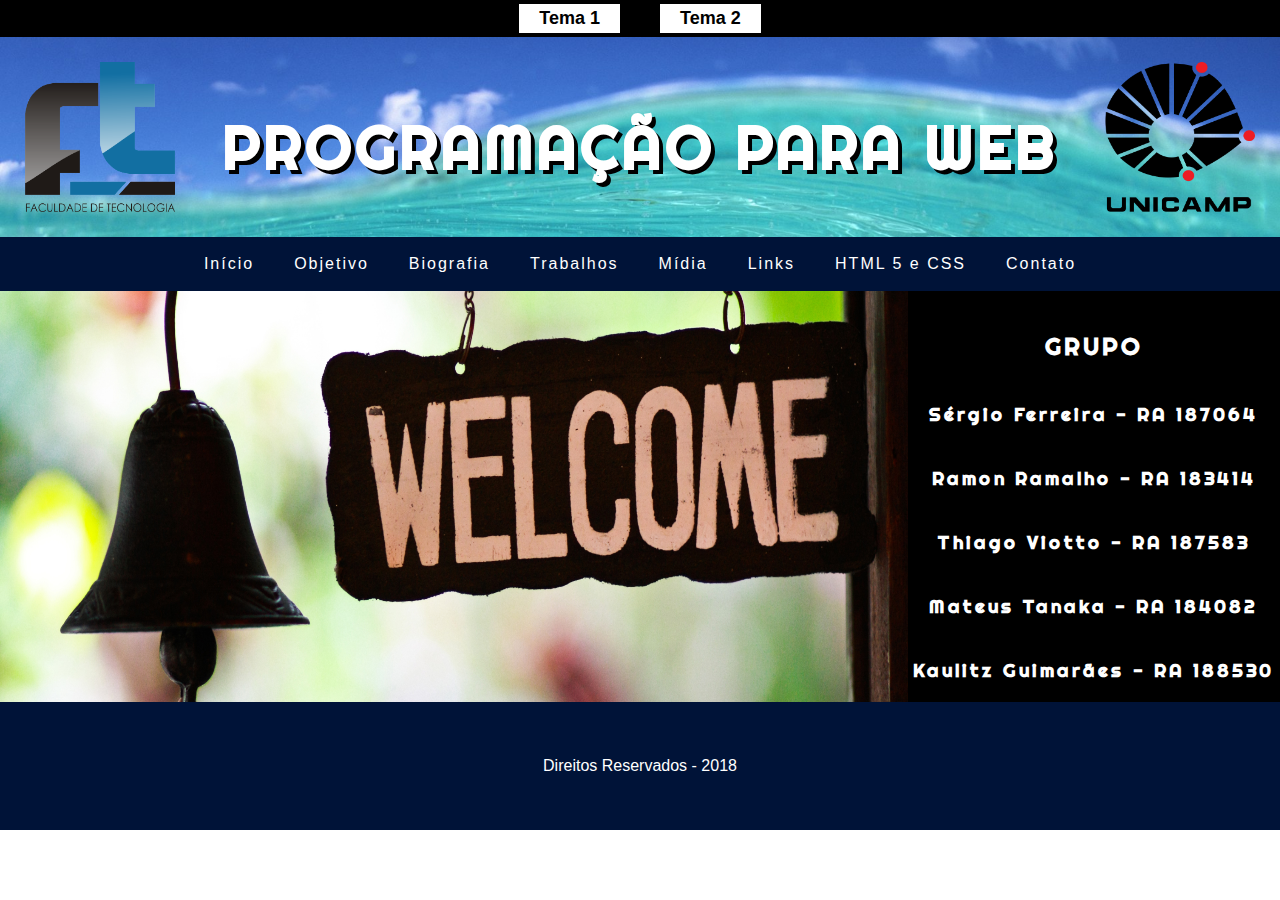
<file: index.html>
<!DOCTYPE html>
<html lang="pt-br">
  <head>
    <meta name="viewport" content="width=device-width, initial-scale=1.0">
    <meta charset="utf-8">
    <link rel="stylesheet" type="text/css" href="css/base.css">
    <link rel="stylesheet" type="text/css" href="css/theme.css">
    <link rel="stylesheet" type="text/css" href="css/theme2.css">
    <title>Programação para WEB - SI401A</title>
    <link rel="stylesheet" type="text/css" href="https://fonts.googleapis.com/css?family=Righteous">
    <script src="js/script.js"></script>
  </head>
  <body>
    <header class="cabecalho"><img id="logo1" src="img/ft_logo.png" alt="logo da ft">
      <h1>PROGRAMAÇÃO PARA WEB</h1><img id="logo2" src="img/unicamp_logo.png" alt="logo da unicamp">
    </header>
    <div class="interior">
      <nav class="menu">
        <ol>
          <li><a href="index.html">Início</a></li>
          <li><a href="objetivo.html">Objetivo</a></li>
          <li><a href="biografia.html">Biografia</a></li>
          <li><a href="trabalhos.html">Trabalhos</a></li>
          <li><a href="midia.html">Mídia</a></li>
          <li><a href="links.html">Links</a></li>
          <li><a href="htmlecss.html">HTML 5 e CSS</a></li>
          <li><a href="contato.html">Contato</a></li>
        </ol>
      </nav>
      <div class="conteudo degrade">
        <div class="principal">
          <div id="bemVindo"></div>
        </div>
        <aside class="lateral">
          <h2 id="tituloGaleria">GRUPO</h2>
          <h3>Sérgio Ferreira - RA 187064</h3>
          <h3>Ramon Ramalho - RA 183414</h3>
          <h3>Thiago Viotto - RA 187583</h3>
          <h3>Mateus Tanaka - RA 184082</h3>
          <h3>Kaulitz Guimarães - RA 188530</h3>
        </aside>
      </div>
    </div>
    <footer id="rodape">
      <p>Direitos Reservados - 2018</p>
    </footer>
  </body>
</html>
</file>
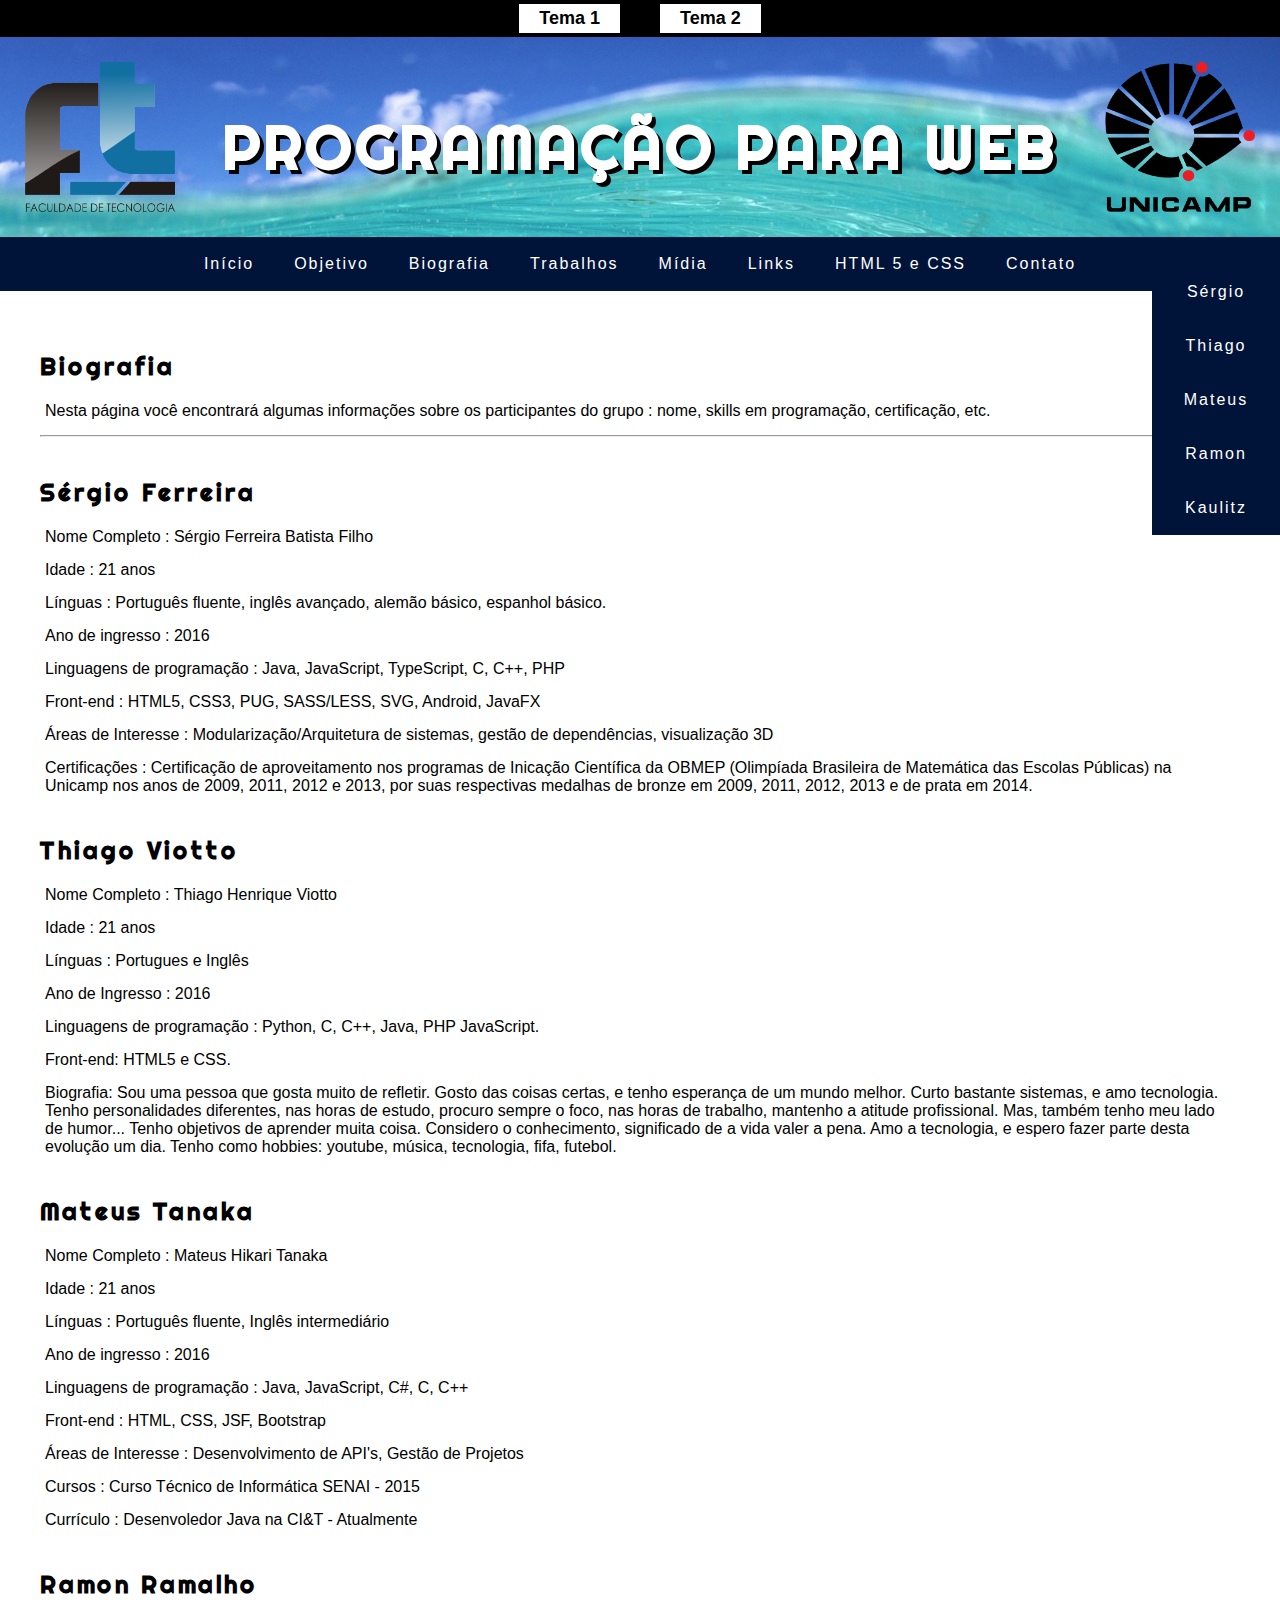
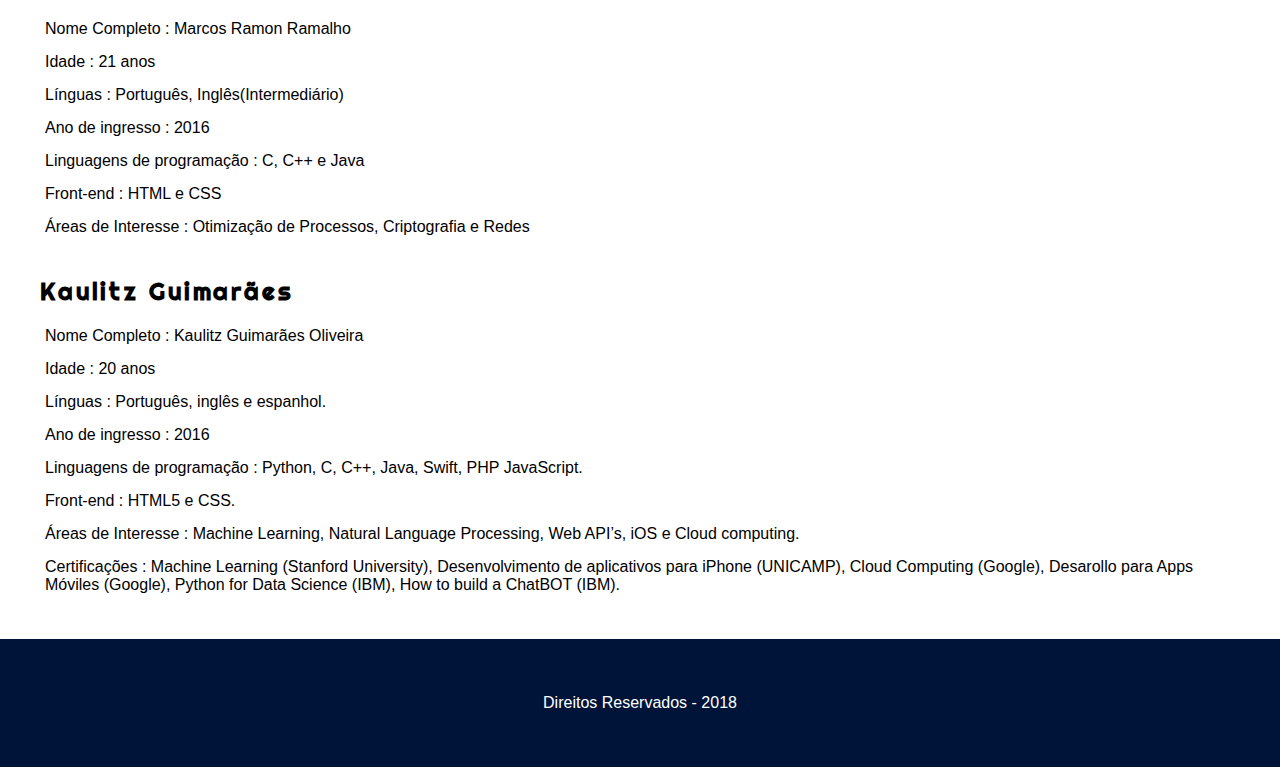
<file: biografia.html>
<!DOCTYPE html>
<html lang="pt-br">
  <head>
    <meta name="viewport" content="width=device-width, initial-scale=1.0">
    <meta charset="utf-8">
    <link rel="stylesheet" type="text/css" href="css/base.css">
    <link rel="stylesheet" type="text/css" href="css/theme.css">
    <link rel="stylesheet" type="text/css" href="css/theme2.css">
    <title>Programação para WEB - SI401A</title>
    <link rel="stylesheet" type="text/css" href="https://fonts.googleapis.com/css?family=Righteous">
    <script src="js/script.js"></script>
  </head>
  <body>
    <header class="cabecalho"><img id="logo1" src="img/ft_logo.png" alt="logo da ft">
      <h1>PROGRAMAÇÃO PARA WEB</h1><img id="logo2" src="img/unicamp_logo.png" alt="logo da unicamp">
    </header>
    <div class="interior">
      <nav class="menu">
        <ol>
          <li><a href="index.html">Início</a></li>
          <li><a href="objetivo.html">Objetivo</a></li>
          <li><a href="biografia.html">Biografia</a></li>
          <li><a href="trabalhos.html">Trabalhos</a></li>
          <li><a href="midia.html">Mídia</a></li>
          <li><a href="links.html">Links</a></li>
          <li><a href="htmlecss.html">HTML 5 e CSS</a></li>
          <li><a href="contato.html">Contato</a></li>
        </ol>
      </nav>
      <div class="conteudo">
        <section class="principal">
          <h2>Biografia</h2>
          <p>Nesta página você encontrará algumas informações sobre os participantes do grupo : nome, skills em programação, certificação, etc.</p>
          <hr><a id="sergio">
            <h2>Sérgio Ferreira</h2>
            <p>Nome Completo : Sérgio Ferreira Batista Filho</p>
            <p>Idade : 21 anos</p>
            <p>Línguas : Português fluente, inglês avançado, alemão básico, espanhol básico.</p>
            <p>Ano de ingresso : 2016</p>
            <p>Linguagens de programação : Java, JavaScript, TypeScript, C, C++, PHP</p>
            <p>Front-end : HTML5, CSS3, PUG, SASS/LESS, SVG, Android, JavaFX</p>
            <p>Áreas de Interesse : Modularização/Arquitetura de sistemas, gestão de dependências, visualização 3D</p>
            <p>Certificações : Certificação de aproveitamento nos programas de Inicação Científica da OBMEP (Olimpíada Brasileira de Matemática das Escolas Públicas) na Unicamp nos anos de 2009, 2011, 2012 e 2013, por suas respectivas medalhas de bronze em 2009, 2011, 2012, 2013 e de prata em 2014.</p></a><a id="thiago">
            <h2>Thiago Viotto</h2>
            <p>Nome Completo : Thiago Henrique Viotto</p>
            <p>Idade : 21 anos</p>
            <p>Línguas : Portugues e Inglês</p>
            <p>Ano de Ingresso : 2016</p>
            <p>Linguagens de programação : Python, C, C++, Java, PHP JavaScript.</p>
            <p>Front-end: HTML5 e CSS.</p>
            <p>Biografia: Sou uma pessoa que gosta muito de refletir. Gosto das coisas certas, e tenho esperança de um mundo melhor. Curto bastante sistemas, e amo tecnologia. Tenho personalidades diferentes, nas horas de estudo, procuro sempre o foco, nas horas de trabalho, mantenho a atitude profissional. Mas, também tenho meu lado de humor... Tenho objetivos de aprender muita coisa. Considero o conhecimento, significado de a vida valer a pena. Amo a tecnologia, e espero fazer parte desta evolução um dia. Tenho como hobbies: youtube, música, tecnologia, fifa, futebol.</p></a>
          <h2 id="mateus">Mateus Tanaka</h2>
          <p>Nome Completo : Mateus Hikari Tanaka</p>
          <p>Idade : 21 anos</p>
          <p>Línguas : Português fluente, Inglês intermediário</p>
          <p>Ano de ingresso : 2016</p>
          <p>Linguagens de programação : Java, JavaScript, C#, C, C++</p>
          <p>Front-end : HTML, CSS, JSF, Bootstrap</p>
          <p>Áreas de Interesse : Desenvolvimento de API's, Gestão de Projetos</p>
          <p>Cursos : Curso Técnico de Informática SENAI - 2015</p>
          <p>Currículo : Desenvoledor Java na CI&T - Atualmente</p>
          <h2 id="ramon">Ramon Ramalho</h2>
          <p>Nome Completo : Marcos Ramon Ramalho</p>
          <p>Idade : 21 anos</p>
          <p>Línguas : Português, Inglês(Intermediário)</p>
          <p>Ano de ingresso : 2016</p>
          <p>Linguagens de programação : C, C++ e Java</p>
          <p>Front-end : HTML e CSS</p>
          <p>Áreas de Interesse : Otimização de Processos, Criptografia e Redes</p>
          <h2 id="kaulitz">Kaulitz Guimarães</h2>
          <p>Nome Completo : Kaulitz Guimarães Oliveira</p>
          <p>Idade : 20 anos</p>
          <p>Línguas : Português, inglês e espanhol.</p>
          <p>Ano de ingresso : 2016</p>
          <p>Linguagens de programação : Python, C, C++, Java, Swift, PHP JavaScript.</p>
          <p>Front-end : HTML5 e CSS.</p>
          <p>Áreas de Interesse : Machine Learning, Natural Language Processing, Web API’s, iOS e Cloud computing.</p>
          <p>Certificações : Machine Learning (Stanford University), Desenvolvimento de aplicativos para iPhone (UNICAMP), Cloud Computing (Google), Desarollo para Apps Móviles (Google), Python for Data Science (IBM), How to build a ChatBOT (IBM).            </p>
        </section>
        <aside>
          <div class="menu lateralBiografia">
            <ul>
              <li><a href="#sergio">Sérgio</a></li>
              <li><a href="#thiago">Thiago</a></li>
              <li><a href="#mateus">Mateus</a></li>
              <li><a href="#ramon">Ramon</a></li>
              <li><a href="#kaulitz">Kaulitz</a></li>
            </ul>
          </div>
        </aside>
      </div>
    </div>
    <footer id="rodape">
      <p>Direitos Reservados - 2018</p>
    </footer>
  </body>
</html>
</file>
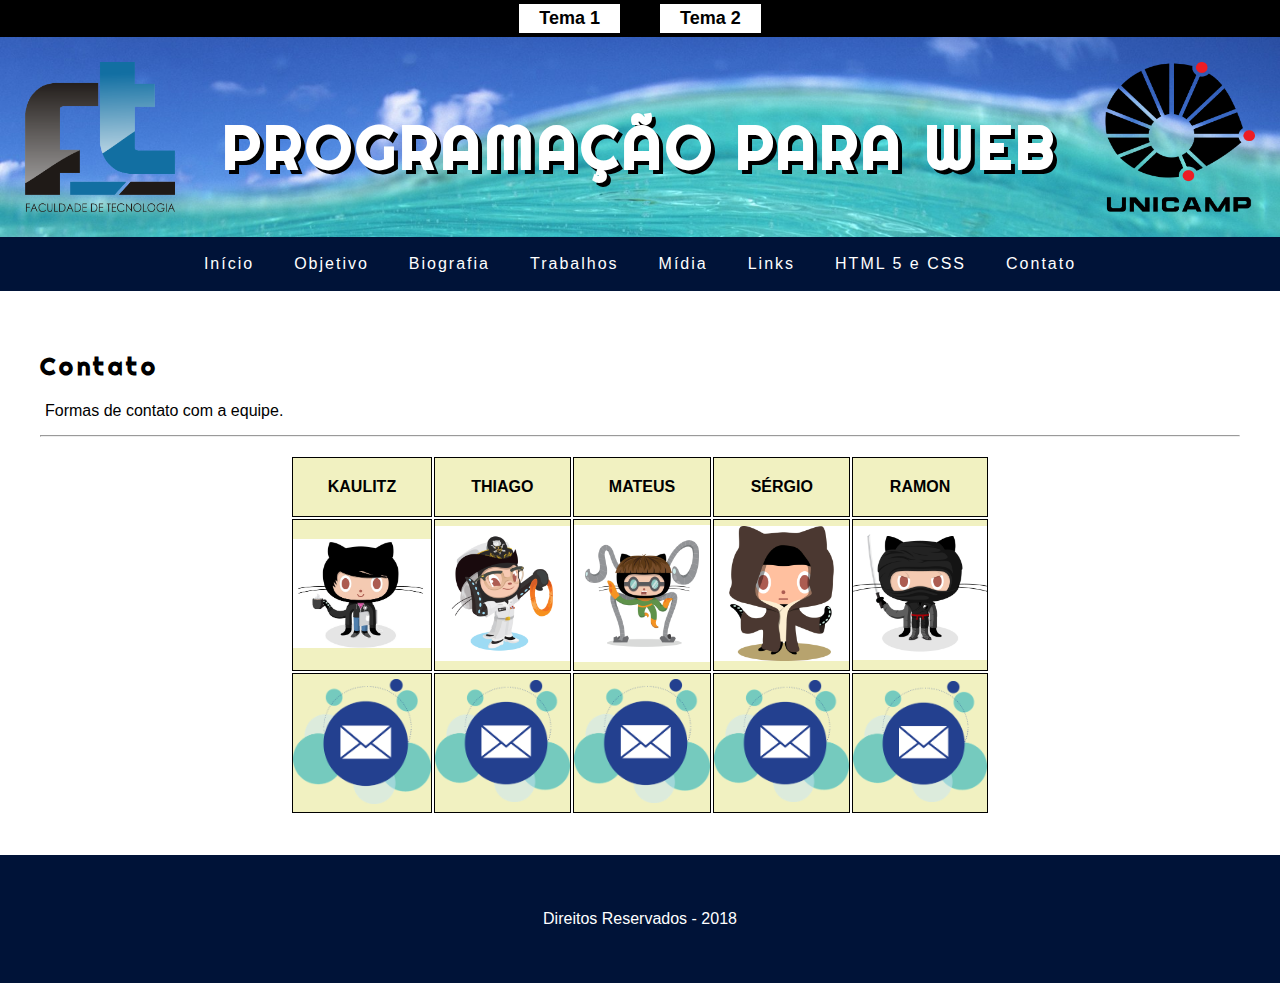
<file: contato.html>
<!DOCTYPE html>
<html lang="pt-br">
  <head>
    <meta name="viewport" content="width=device-width, initial-scale=1.0">
    <meta charset="utf-8">
    <link rel="stylesheet" type="text/css" href="css/base.css">
    <link rel="stylesheet" type="text/css" href="css/theme.css">
    <link rel="stylesheet" type="text/css" href="css/theme2.css">
    <title>Programação para WEB - SI401A</title>
    <link rel="stylesheet" type="text/css" href="https://fonts.googleapis.com/css?family=Righteous">
    <script src="js/script.js"></script>
  </head>
  <body>
    <header class="cabecalho"><img id="logo1" src="img/ft_logo.png" alt="logo da ft">
      <h1>PROGRAMAÇÃO PARA WEB</h1><img id="logo2" src="img/unicamp_logo.png" alt="logo da unicamp">
    </header>
    <div class="interior">
      <nav class="menu">
        <ol>
          <li><a href="index.html">Início</a></li>
          <li><a href="objetivo.html">Objetivo</a></li>
          <li><a href="biografia.html">Biografia</a></li>
          <li><a href="trabalhos.html">Trabalhos</a></li>
          <li><a href="midia.html">Mídia</a></li>
          <li><a href="links.html">Links</a></li>
          <li><a href="htmlecss.html">HTML 5 e CSS</a></li>
          <li><a href="contato.html">Contato</a></li>
        </ol>
      </nav>
      <div class="conteudo">
        <section class="principal">
          <h2>Contato</h2>
          <p>Formas de contato com a equipe.</p>
          <hr>
          <div class="tabelaImagensLinks">
            <table class="blueTable">
              <thead>
                <tr>
                  <th>
                    <p class="members">KAULITZ</p>
                  </th>
                  <th>
                    <p class="members">THIAGO</p>
                  </th>
                  <th>
                    <p class="members">MATEUS</p>
                  </th>
                  <th>
                    <p class="members">SÉRGIO</p>
                  </th>
                  <th>
                    <p class="members">RAMON</p>
                  </th>
                </tr>
              </thead>
              <tbody>
                <tr>
                  <td><a href="https://github.com/KaulitzGuimaraes/" target="_blank"><img src="img/kaulitz_git.jpg" alt=""></a></td>
                  <td><a href="https://github.com/" target="_blank"><img src="img/thiago_git.jpg" alt=""></a></td>
                  <td><a href="https://github.com/mateusgithub" target="_blank"><img src="img/mateus_git.png" alt=""></a></td>
                  <td><a href="https://github.com/sergiodeveloper" target="_blank"><img src="img/sergio_git.jpg" alt=""></a></td>
                  <td><a href="https://github.com/ramonramalho" target="_blank"><img src="img/ramon_git.jpg" alt=""></a></td>
                </tr>
                <tr>
                  <td><a href="mailto:kaulitguimaraes@hotmail.com"><img src="img/email.png" alt=""></a></td>
                  <td><a href="mailto:thiagohenriqueviotto1@gmail.com"><img src="img/email.png" alt=""></a></td>
                  <td><a href="mailto:m184082@dac.unicamp.br"><img src="img/email.png" alt=""></a></td>
                  <td><a href="mailto:sergiodev.exe@gmail.com"><img src="img/email.png" alt=""></a></td>
                  <td><a href="mailto:m183414@dac.unicamp.br"><img src="img/email.png" alt=""></a></td>
                </tr>
              </tbody>
            </table>
          </div>
        </section>
      </div>
    </div>
    <footer id="rodape">
      <p>Direitos Reservados - 2018</p>
    </footer>
  </body>
</html>
</file>
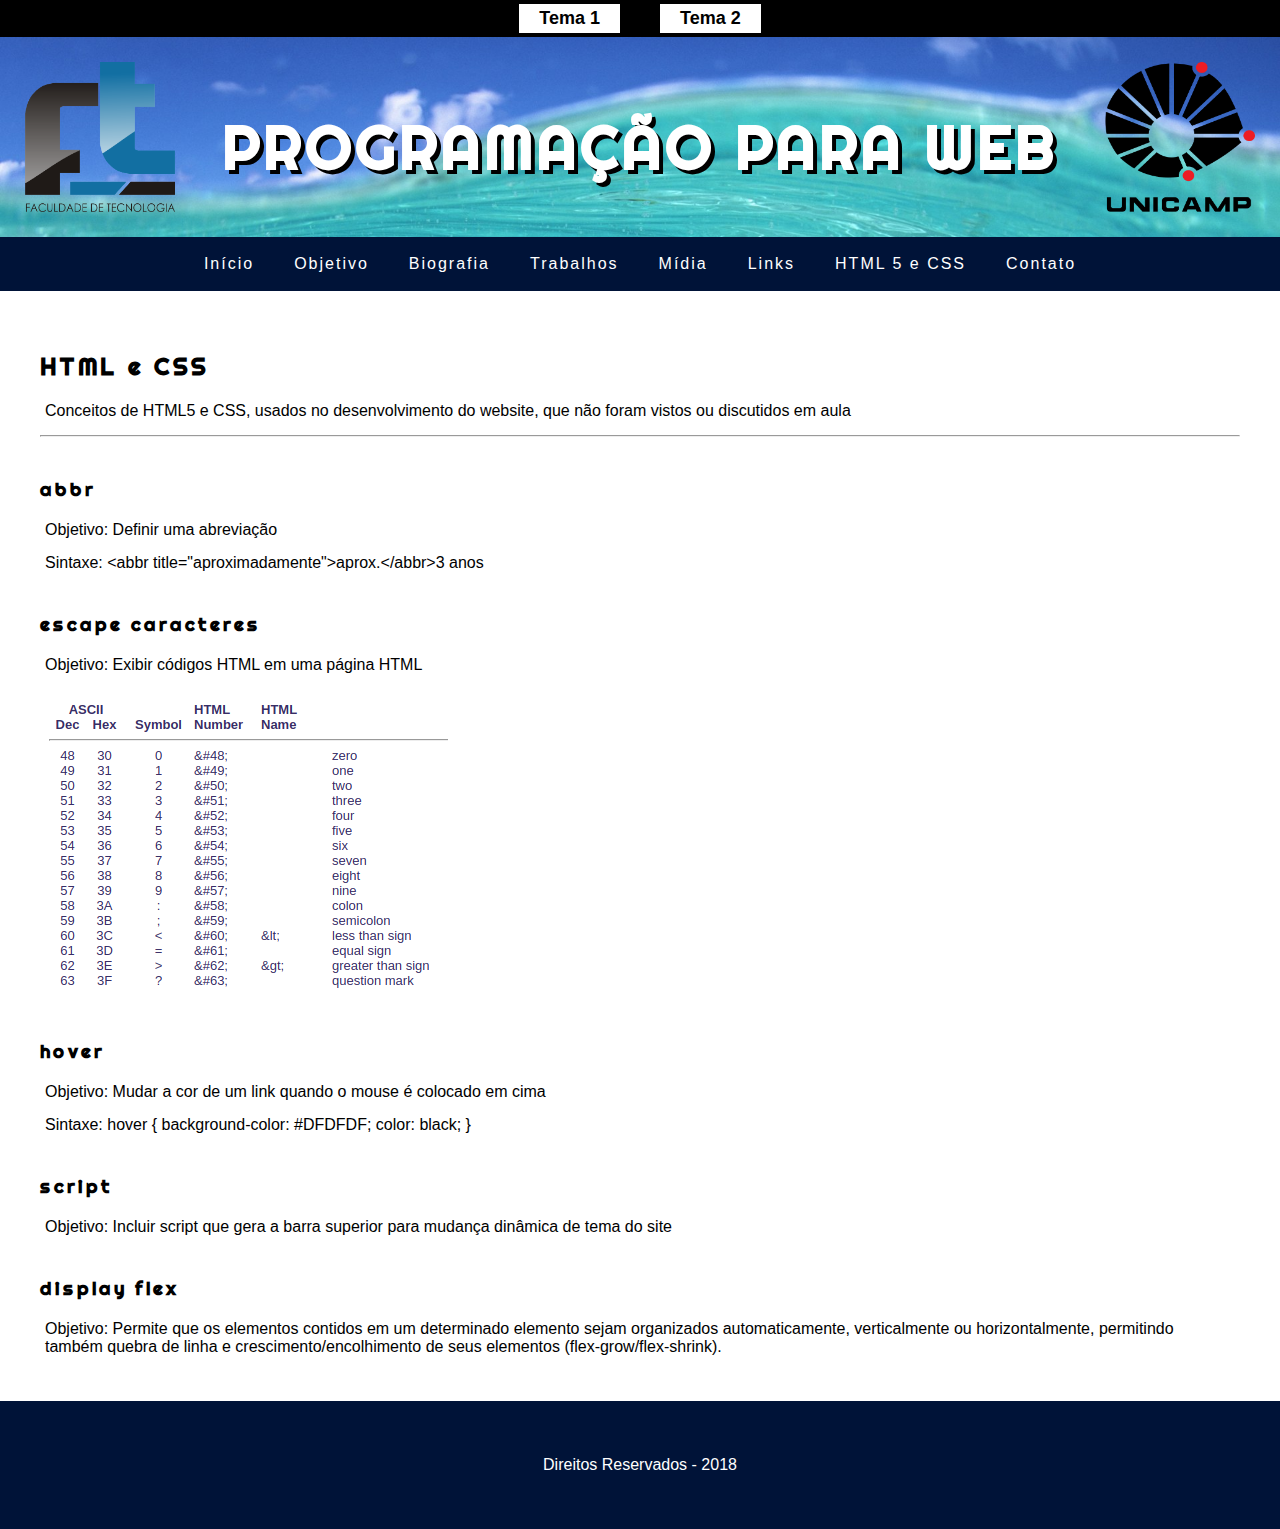
<file: htmlecss.html>
<!DOCTYPE html>
<html lang="pt-br">
  <head>
    <meta name="viewport" content="width=device-width, initial-scale=1.0">
    <meta charset="utf-8">
    <link rel="stylesheet" type="text/css" href="css/base.css">
    <link rel="stylesheet" type="text/css" href="css/theme.css">
    <link rel="stylesheet" type="text/css" href="css/theme2.css">
    <title>Programação para WEB - SI401A</title>
    <link rel="stylesheet" type="text/css" href="https://fonts.googleapis.com/css?family=Righteous">
    <script src="js/script.js"></script>
  </head>
  <body>
    <header class="cabecalho"><img id="logo1" src="img/ft_logo.png" alt="logo da ft">
      <h1>PROGRAMAÇÃO PARA WEB</h1><img id="logo2" src="img/unicamp_logo.png" alt="logo da unicamp">
    </header>
    <div class="interior">
      <nav class="menu">
        <ol>
          <li><a href="index.html">Início</a></li>
          <li><a href="objetivo.html">Objetivo</a></li>
          <li><a href="biografia.html">Biografia</a></li>
          <li><a href="trabalhos.html">Trabalhos</a></li>
          <li><a href="midia.html">Mídia</a></li>
          <li><a href="links.html">Links</a></li>
          <li><a href="htmlecss.html">HTML 5 e CSS</a></li>
          <li><a href="contato.html">Contato</a></li>
        </ol>
      </nav>
      <div class="conteudo">
        <section class="principal">
          <h2>HTML e CSS</h2>
          <p>Conceitos de HTML5 e CSS, usados no desenvolvimento do website, que não foram vistos ou discutidos em aula</p>
          <hr>
          <div class="item_html_css">
            <h3>abbr</h3>
            <p>Objetivo: Definir uma abreviação</p>
            <p>Sintaxe: &lt;abbr title="aproximadamente"&gt;aprox.&lt;/abbr&gt;3 anos</p>
          </div>
          <div class="item_html_css">
            <h3>escape caracteres</h3>
            <p>Objetivo: Exibir códigos HTML em uma página HTML</p>
            <p> <img src="./img/escape_table.png" alt="Tabela de escape"></p>
          </div>
          <div class="item_html_css">
            <h3>hover</h3>
            <p>Objetivo: Mudar a cor de um link quando o mouse é colocado em cima</p>
            <p>Sintaxe: hover { background-color: #DFDFDF; color: black; }</p>
          </div>
          <div class="item_html_css">
            <h3>script</h3>
            <p>Objetivo: Incluir script que gera a barra superior para mudança dinâmica de tema do site</p>
          </div>
          <div class="item_html_css">
            <h3>display flex</h3>
            <p>Objetivo: Permite que os elementos contidos em um determinado elemento sejam organizados automaticamente, verticalmente ou horizontalmente, permitindo também quebra de linha e crescimento/encolhimento de seus elementos (flex-grow/flex-shrink).</p>
          </div>
        </section>
      </div>
    </div>
    <footer id="rodape">
      <p>Direitos Reservados - 2018</p>
    </footer>
  </body>
</html>
</file>
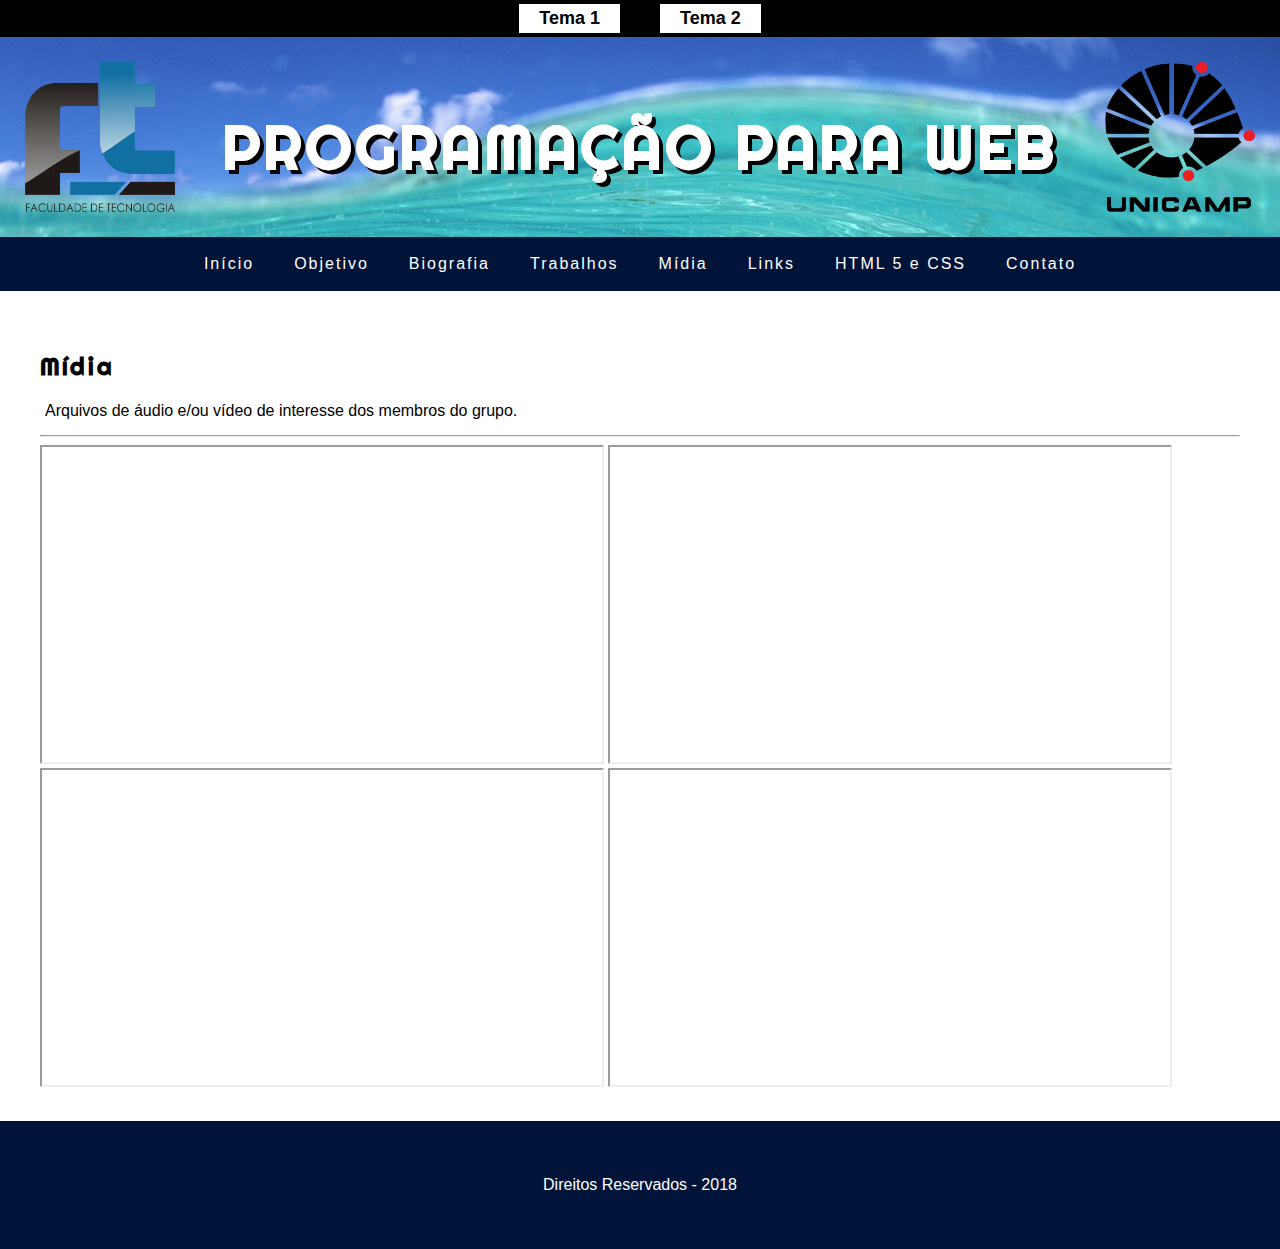
<file: midia.html>
<!DOCTYPE html>
<html lang="pt-br">
  <head>
    <meta name="viewport" content="width=device-width, initial-scale=1.0">
    <meta charset="utf-8">
    <link rel="stylesheet" type="text/css" href="css/base.css">
    <link rel="stylesheet" type="text/css" href="css/theme.css">
    <link rel="stylesheet" type="text/css" href="css/theme2.css">
    <title>Programação para WEB - SI401A</title>
    <link rel="stylesheet" type="text/css" href="https://fonts.googleapis.com/css?family=Righteous">
    <script src="js/script.js"></script>
  </head>
  <body>
    <header class="cabecalho"><img id="logo1" src="img/ft_logo.png" alt="logo da ft">
      <h1>PROGRAMAÇÃO PARA WEB</h1><img id="logo2" src="img/unicamp_logo.png" alt="logo da unicamp">
    </header>
    <div class="interior">
      <nav class="menu">
        <ol>
          <li><a href="index.html">Início</a></li>
          <li><a href="objetivo.html">Objetivo</a></li>
          <li><a href="biografia.html">Biografia</a></li>
          <li><a href="trabalhos.html">Trabalhos</a></li>
          <li><a href="midia.html">Mídia</a></li>
          <li><a href="links.html">Links</a></li>
          <li><a href="htmlecss.html">HTML 5 e CSS</a></li>
          <li><a href="contato.html">Contato</a></li>
        </ol>
      </nav>
      <div class="conteudo">
        <section class="principal">
          <h2>Mídia</h2>
          <p>Arquivos de áudio e/ou vídeo de interesse dos membros do grupo.</p>
          <hr>
          <div class="videos">
            <iframe src="https://www.youtube.com/embed/bSzf7cxa3Is"></iframe>
            <iframe src="https://www.youtube.com/embed/-RCsJvfFKgw"></iframe>
            <iframe src="https://www.youtube.com/embed/2YEqEh2DB34"></iframe>
            <iframe src="https://www.youtube.com/embed/jXoWhVKUsJQ?rel=0&amp;controls=0"></iframe>
          </div>
        </section>
      </div>
    </div>
    <footer id="rodape">
      <p>Direitos Reservados - 2018</p>
    </footer>
  </body>
</html>
</file>
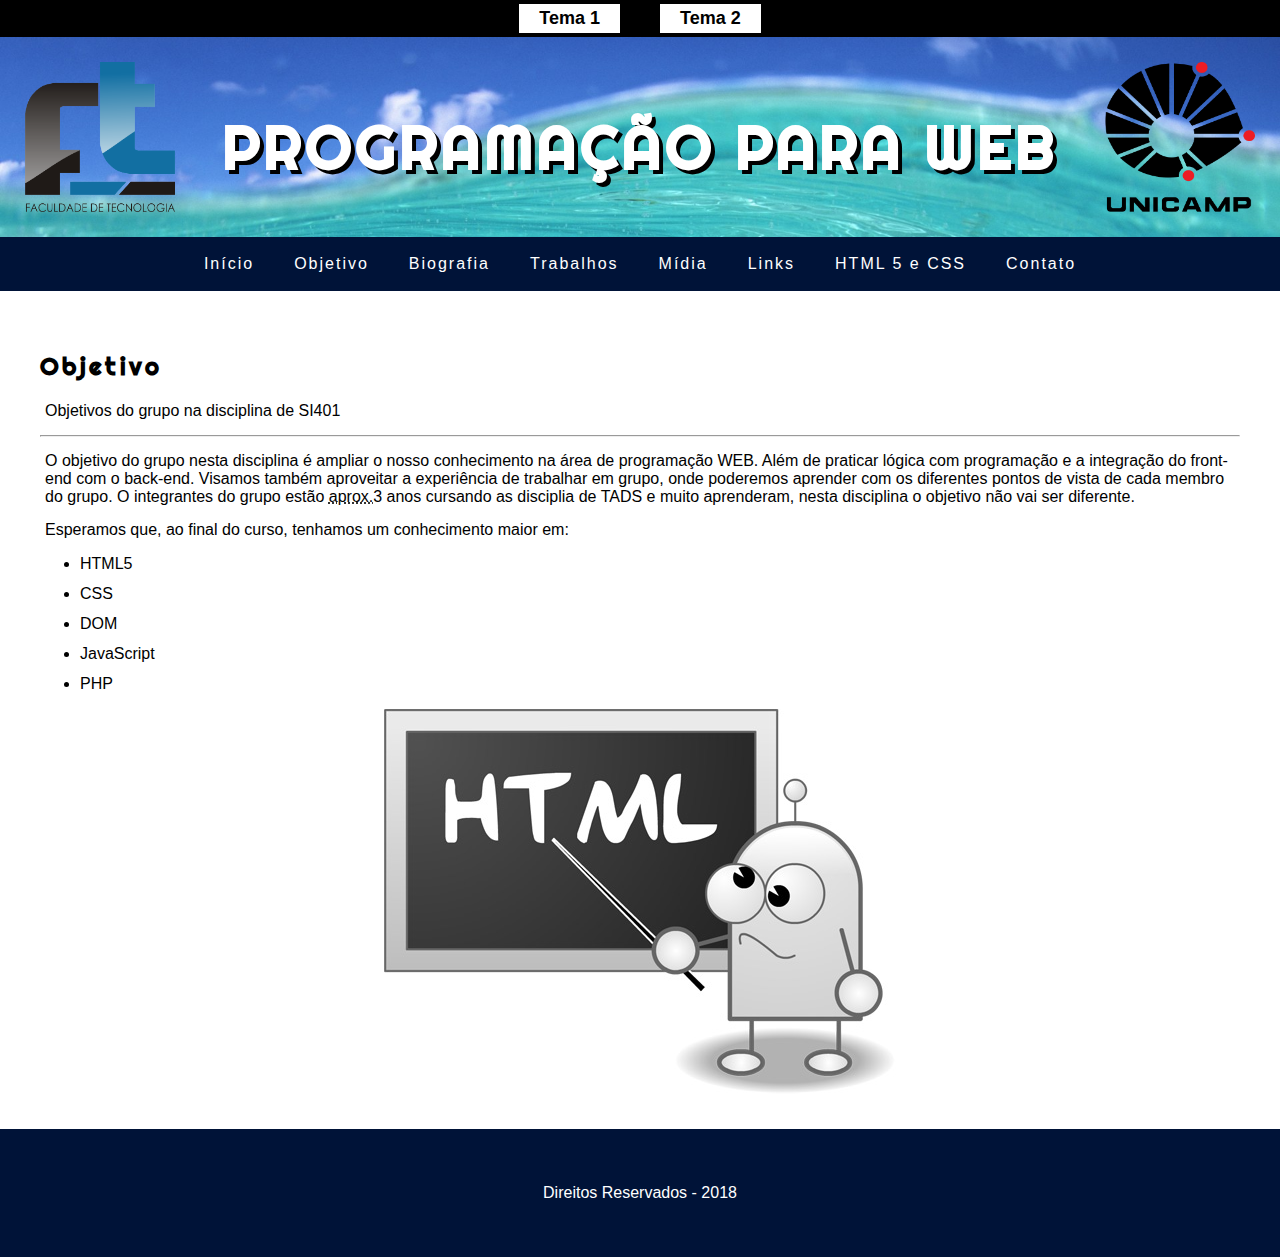
<file: objetivo.html>
<!DOCTYPE html>
<html lang="pt-br">
  <head>
    <meta name="viewport" content="width=device-width, initial-scale=1.0">
    <meta charset="utf-8">
    <link rel="stylesheet" type="text/css" href="css/base.css">
    <link rel="stylesheet" type="text/css" href="css/theme.css">
    <link rel="stylesheet" type="text/css" href="css/theme2.css">
    <title>Programação para WEB - SI401A</title>
    <link rel="stylesheet" type="text/css" href="https://fonts.googleapis.com/css?family=Righteous">
    <script src="js/script.js"></script>
  </head>
  <body>
    <header class="cabecalho"><img id="logo1" src="img/ft_logo.png" alt="logo da ft">
      <h1>PROGRAMAÇÃO PARA WEB</h1><img id="logo2" src="img/unicamp_logo.png" alt="logo da unicamp">
    </header>
    <div class="interior">
      <nav class="menu">
        <ol>
          <li><a href="index.html">Início</a></li>
          <li><a href="objetivo.html">Objetivo</a></li>
          <li><a href="biografia.html">Biografia</a></li>
          <li><a href="trabalhos.html">Trabalhos</a></li>
          <li><a href="midia.html">Mídia</a></li>
          <li><a href="links.html">Links</a></li>
          <li><a href="htmlecss.html">HTML 5 e CSS</a></li>
          <li><a href="contato.html">Contato</a></li>
        </ol>
      </nav>
      <div class="conteudo">
        <div class="principal">
          <section>
            <h2>Objetivo</h2>
            <p>Objetivos do grupo na disciplina de SI401</p>
            <hr>
            <p>O objetivo do grupo nesta disciplina é ampliar o nosso conhecimento na área de programação WEB. Além de praticar lógica com programação e a integração do front-end com o back-end. Visamos também aproveitar a experiência de trabalhar em grupo, onde poderemos aprender com os diferentes pontos de vista de cada membro do grupo. O integrantes do grupo estão <abbr title="aproximadamente">aprox.</abbr>3 anos cursando as disciplia de TADS e muito aprenderam, nesta disciplina o objetivo não vai ser diferente.</p>
            <p>Esperamos que, ao final do curso, tenhamos um conhecimento maior em:</p>
            <ul>
              <li>HTML5</li>
              <li>CSS</li>
              <li>DOM</li>
              <li>JavaScript</li>
              <li>PHP</li>
            </ul>
            <div style="text-align: center"><img src="img/boneco.jpg" alt="boneco HTML"></div>
          </section>
        </div>
      </div>
    </div>
    <footer id="rodape">
      <p>Direitos Reservados - 2018</p>
    </footer>
  </body>
</html>
</file>
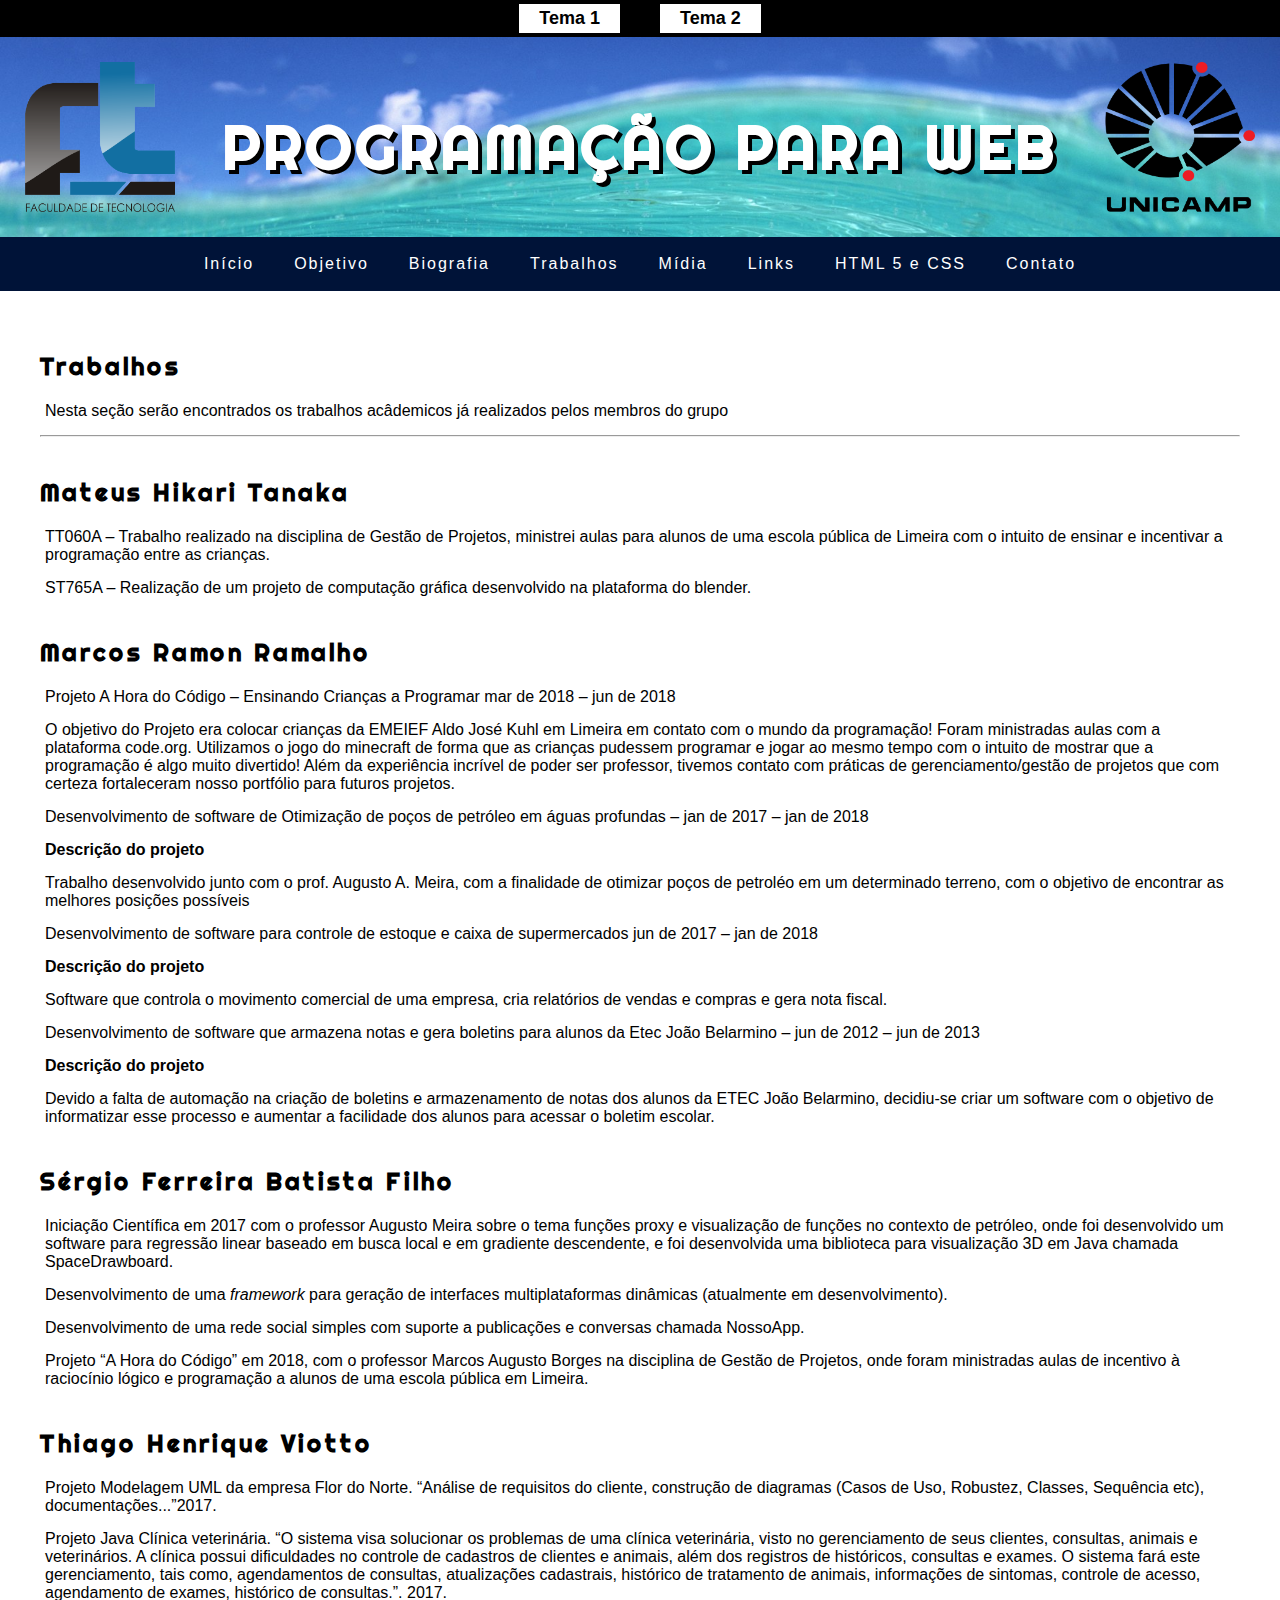
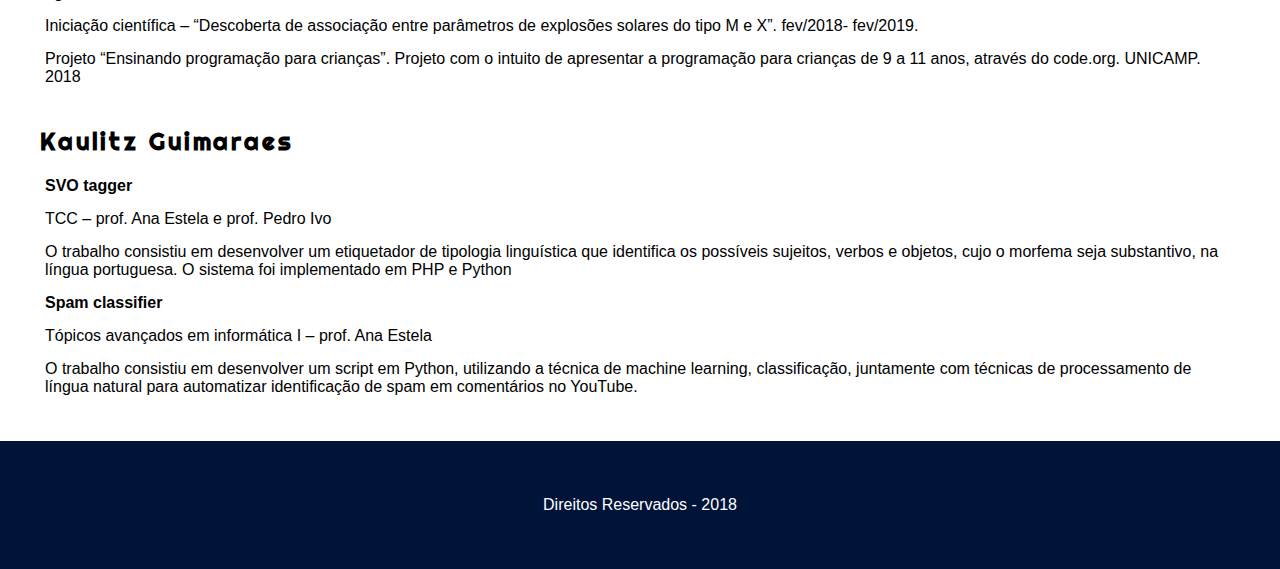
<file: trabalhos.html>
<!DOCTYPE html>
<html lang="pt-br">
  <head>
    <meta name="viewport" content="width=device-width, initial-scale=1.0">
    <meta charset="utf-8">
    <link rel="stylesheet" type="text/css" href="css/base.css">
    <link rel="stylesheet" type="text/css" href="css/theme.css">
    <link rel="stylesheet" type="text/css" href="css/theme2.css">
    <title>Programação para WEB - SI401A</title>
    <link rel="stylesheet" type="text/css" href="https://fonts.googleapis.com/css?family=Righteous">
    <script src="js/script.js"></script>
  </head>
  <body>
    <header class="cabecalho"><img id="logo1" src="img/ft_logo.png" alt="logo da ft">
      <h1>PROGRAMAÇÃO PARA WEB</h1><img id="logo2" src="img/unicamp_logo.png" alt="logo da unicamp">
    </header>
    <div class="interior">
      <nav class="menu">
        <ol>
          <li><a href="index.html">Início</a></li>
          <li><a href="objetivo.html">Objetivo</a></li>
          <li><a href="biografia.html">Biografia</a></li>
          <li><a href="trabalhos.html">Trabalhos</a></li>
          <li><a href="midia.html">Mídia</a></li>
          <li><a href="links.html">Links</a></li>
          <li><a href="htmlecss.html">HTML 5 e CSS</a></li>
          <li><a href="contato.html">Contato</a></li>
        </ol>
      </nav>
      <div class="conteudo">
        <section class="principal"><h2>Trabalhos</h2>
<p>Nesta seção serão encontrados os trabalhos acâdemicos já realizados pelos membros do grupo</p>
<hr>
<h2>Mateus Hikari Tanaka</h2>
<p>TT060A – Trabalho realizado na disciplina de Gestão de Projetos, ministrei aulas para alunos de uma escola pública de Limeira com o intuito de ensinar e incentivar a programação entre as crianças.</p>
<p>ST765A – Realização de um projeto de computação gráfica desenvolvido na plataforma do blender.</p>
<h2>Marcos Ramon Ramalho</h2>
<p>Projeto A Hora do Código – Ensinando Crianças a Programar mar de 2018 – jun de 2018</p>
<p>O objetivo do Projeto era colocar crianças da EMEIEF Aldo José Kuhl em Limeira em contato com o mundo da programação! Foram ministradas aulas com a plataforma code.org. Utilizamos o jogo do minecraft de forma que as crianças pudessem programar e jogar ao mesmo tempo com o intuito de mostrar que a programação é algo muito divertido! Além da experiência incrível de poder ser professor, tivemos contato com práticas de gerenciamento/gestão de projetos que com certeza fortaleceram nosso portfólio para futuros projetos.</p>
<p>Desenvolvimento de software de Otimização de poços de petróleo em águas profundas – jan de 2017 – jan de 2018</p>
<p><strong>Descrição do projeto</strong></p>
<p>Trabalho desenvolvido junto com o prof. Augusto A. Meira, com a finalidade de otimizar poços de petroléo em um determinado terreno, com o objetivo de encontrar as melhores posições possíveis</p>
<p>Desenvolvimento de software para controle de estoque e caixa de supermercados jun de 2017 – jan de 2018</p>
<p><strong>Descrição do projeto</strong></p>
<p>Software que controla o movimento comercial de uma empresa, cria relatórios de vendas e compras e gera nota fiscal.</p>
<p>Desenvolvimento de software que armazena notas e gera boletins para alunos da Etec João Belarmino – jun de 2012 – jun de 2013</p>
<p><strong>Descrição do projeto</strong></p>
<p>Devido a falta de automação na criação de boletins e armazenamento de notas dos alunos da ETEC João Belarmino, decidiu-se criar um software com o objetivo de informatizar esse processo e aumentar a facilidade dos alunos para acessar o boletim escolar.</p>
<h2>Sérgio Ferreira Batista Filho</h2>
<p>Iniciação Científica em 2017 com o professor Augusto Meira sobre o tema funções proxy e visualização de funções no contexto de petróleo, onde foi desenvolvido um software para regressão linear baseado em busca local e em gradiente descendente, e foi desenvolvida uma biblioteca para visualização 3D em Java chamada SpaceDrawboard.</p>
<p>Desenvolvimento de uma <em>framework</em> para geração de interfaces multiplataformas dinâmicas (atualmente em desenvolvimento).</p>
<p>Desenvolvimento de uma rede social simples com suporte a publicações e conversas chamada NossoApp.</p>
<p>Projeto “A Hora do Código” em 2018, com o professor Marcos Augusto Borges na disciplina de Gestão de Projetos, onde foram ministradas aulas de incentivo à raciocínio lógico e programação a alunos de uma escola pública em Limeira.</p>
<h2>Thiago Henrique Viotto</h2>
<p>Projeto Modelagem UML da empresa Flor do Norte. “Análise de requisitos do cliente, construção de diagramas (Casos de Uso, Robustez, Classes, Sequência etc), documentações...”2017.</p>
<p>Projeto Java Clínica veterinária. “O sistema visa solucionar os problemas de uma clínica veterinária, visto no gerenciamento de seus clientes, consultas, animais e veterinários. A clínica possui dificuldades no controle de cadastros de clientes e animais, além dos registros de históricos, consultas e exames. O sistema fará este gerenciamento, tais como, agendamentos de consultas, atualizações cadastrais, histórico de tratamento de animais, informações de sintomas, controle de acesso, agendamento de exames, histórico de consultas.”. 2017.</p>
<p>Iniciação científica – “Descoberta de associação entre parâmetros de explosões solares do tipo M e X”. fev/2018- fev/2019.</p>
<p>Projeto “Ensinando programação para crianças”. Projeto com o intuito de apresentar a programação para crianças de 9 a 11 anos, através do code.org. UNICAMP. 2018</p>
<h2>Kaulitz Guimaraes</h2>
<p><strong>SVO tagger</strong></p>
<p>TCC – prof. Ana Estela e prof. Pedro Ivo</p>
<p>O trabalho consistiu em desenvolver um etiquetador de tipologia linguística que identifica os possíveis sujeitos, verbos e objetos, cujo o morfema seja substantivo, na língua portuguesa. O sistema foi implementado em PHP e Python</p>
<p><strong>Spam classifier</strong></p>
<p>Tópicos avançados em informática I – prof. Ana Estela</p>
<p>O trabalho consistiu em desenvolver um script em Python, utilizando a técnica de machine learning, classificação, juntamente com técnicas de processamento de língua natural para automatizar identificação de spam em comentários no YouTube.</p>

        </section>
      </div>
    </div>
    <footer id="rodape">
      <p>Direitos Reservados - 2018</p>
    </footer>
  </body>
</html>
</file>
<file: css/base.css>
body, a, p {
  font-family: sans-serif;
  margin: 0;
  cursor: default;
}

a {
  cursor: pointer;
}

h1 {
  font-family: 'Righteous', cursive;
}

p {
  font-size: 16px;
  margin: 15px 5px;
}

.subject{
    font-weight: bold;
}

.tabelaImagensLinks {
    height: auto;
    margin: auto;
    padding: 10px;
    width: 700px;
}

table th {
  text-align: center;
}

table.blueTable {
  width: 100%;
  height: 100%;
  text-align: center;
  border-collapse: separate;
}

table.blueTable td, table.blueTable th {
 padding: 5px 0;
}

table.blueTable tbody td {
  font-size: 13px;
}

table.blueTable tr:nth-child(even) {
  background:  #FFFFFF;
}

table.blueTable thead {
    border-bottom: 10px solid #FFFFFF;
}

.blueTable img{
   width: 200px;
   height: auto;
}


/* Links da pagina de links especificamente */
.links > div {
  display: inline-block;
  vertical-align: top;
  padding: 5px;
  box-sizing: border-box;
}

.links a {
  text-align: center;
  display: flex;
  width: 260px;
  height: 260px;
  border: 1px solid #aaa;
  border-radius: 20px;
  flex-direction: column;
  justify-content: center;
  align-items: center;
  color: gray;
  text-decoration: none;
}

.links a:hover{
  border-color: black;
  color: black;
  text-decoration: underline;
}

.links img {
  max-width: 130px;
}
</file>
<file: css/theme.css>
img {
  max-width: 100%;
}

h1, h2, h3, h4, h5, h6 {
  font-family: 'Righteous', cursive;
  letter-spacing: 3px;
  margin: 40px 0 20px;
}

.menu ol, .menu ul {
  list-style-type: none;
  background-color: #001338;
  margin: 0;
  padding: 0;
  text-align: center;
  display: flex;
  justify-content: center;
  flex-flow: row wrap;
}

.menu.vertical ol, .menu.vertical ul {
  flex-direction: column;
}

.menu.vertical a {
  display: block;
}

.menu li {
  display: inline-block;
}

.menu li a {
  font-size: 16px;
  letter-spacing: 2px;
  padding: 18px 20px;
  display: inline-block;
  color: #FFFFFF;
  text-align: center;
  text-decoration: none;
  background-color: transparent;
  transition: all ease 200ms;
}

.menu li a:hover {
  background-color: #DFDFDF;
  color: white;
}

.cabecalho {
  background-repeat: no-repeat;
  background-image: url("../img/fundo_mar.jpg");
  background-size: cover;
  display: flex;
  align-items: center;
}

.cabecalho h1 {
  font-size: 60px;
  color: white;
  text-shadow: 4px 4px #000000;
  text-align: center;
  flex-grow: 1;
  min-width: 180px;
  word-wrap: break-word;
}

#logo1, #logo2 {
  width: 150px;
  height: 150px;
  padding: 25px;
}

#logo1 {
  float: left;
}

#logo2 {
  float: right;
}

section {
  padding: 20px 40px 30px;
}

.conteudo {
  padding: 0;
  display: flex;
}

.principal {
  width: 70%;
  flex-grow: 1;
}

.principal li {
    margin: 12px 0;
}

#bemVindo {
  width: 100%;
  height: 100%;
  content:url("../img/bem-vindo.jpg");
  max-width: 100%;
}

.lateral {
  background-color: black;
  display: inline-block;
  flex-grow: 1;
  text-align: center;
  min-height: 30%;
  color: white;
}

.lateralBiografia {
  position: fixed;
  right: 0;
  top: 265px;
  width: 10%;
  text-align: center;
}

.contatos table, td, th {
  border: 1px solid black;
  border-collapse: collapse;
  padding: 15px;
  text-align: left;
  border-spacing: 5px;
  background-color: #f1f1c1;
}

iframe {
  width: 560px;
  height: 315px;
}

#rodape {
  background-color: #001338;
  padding: 40px;
  text-align: center;
  color: white;
}

.links img {
  width: 100px;
  height: 100px
}

.links {
  text-align: center;
  float: left;
  padding: 10px;
}

#mensagemBoasVindas {
  text-align: center;
}
</file>
<file: css/theme2.css>
img {
  max-width: 100%;
}

#bemVindo {
  width: 100%;
  height: 100%;
  content:url("../img/bem-vindo.jpg");
  max-width: 100%;
}

h1, h2, h3, h4, h5, h6 {
  font-family: 'Righteous', cursive;
  letter-spacing: 3px;
  margin: 40px 0 20px;
}

#logo1, #logo2 {
  width: 150px;
  height: 150px;
  padding: 25px;
}

#logo1 {
  float: left;
}

#logo2 {
  float: right;
}

section {
  padding: 20px 40px 30px;
  box-sizing: border-box;
}

.cabecalho {
  background-repeat: no-repeat;
  background-image: url("../img/fundo-dourado.jpg");
  background-size: cover;
  display: flex;
  align-items: center;
}

.cabecalho h1 {
  font-size: 60px;
  color: white;
  text-shadow: 4px 4px #000000;
  text-align: center;
  flex-grow: 1;
  min-width: 180px;
  word-wrap: break-word;
}

.interior {
  display: flex;
}

.interior .menu {
  min-width: 25%;
  text-align: center;
}

.menu ol {
  list-style-type: none;
  margin: 0;
  background-color: #001338;
  height: 100%;
}

.menu li {
  display: block;
  font-family: monospace;
  font-size: 20px;
}

.menu li a {
  text-decoration: none;
  padding: 8px 0;
  display: block;
  width: 100%;
  background-color: #e1e1e6;
  color: black;
}

.menu li a:hover{
  background-color: black;
  color: white;
}

.menu.vertical ol, .menu.vertical ul {
  flex-direction: column;
}

.menu li a:hover {
  background-color: #f3f1e7;
  color: black;
}

.interior .conteudo {
  padding: 0;
  display: flex;
  flex-grow: 1;
}

.degrade {
  background-image: url("../img/blue-white.jpg");
  background-repeat: repeat-x;
}

.nuvens {
  background-image: url("../img/fundo-nuvens.jpg");
}

.conteudo .principal {
  background-color: white;
  height: 100%;
  flex-grow: 1;
}

img#bemVindo {
  width: 100%;
  height: 100%;
  content:url("../img/bem-vindo.jpg");
  max-width: 100%;
}

.principal li {
    margin: 12px 0;
}

.conteudo .lateral {
  display: none;
}

#rodape {
  background-color: #9c8132;
  padding: 40px;
  text-align: center;
  color: white;
}

.lateralBiografia {
  display: none;
}


.videos {
  text-align: center;
}
</file>
